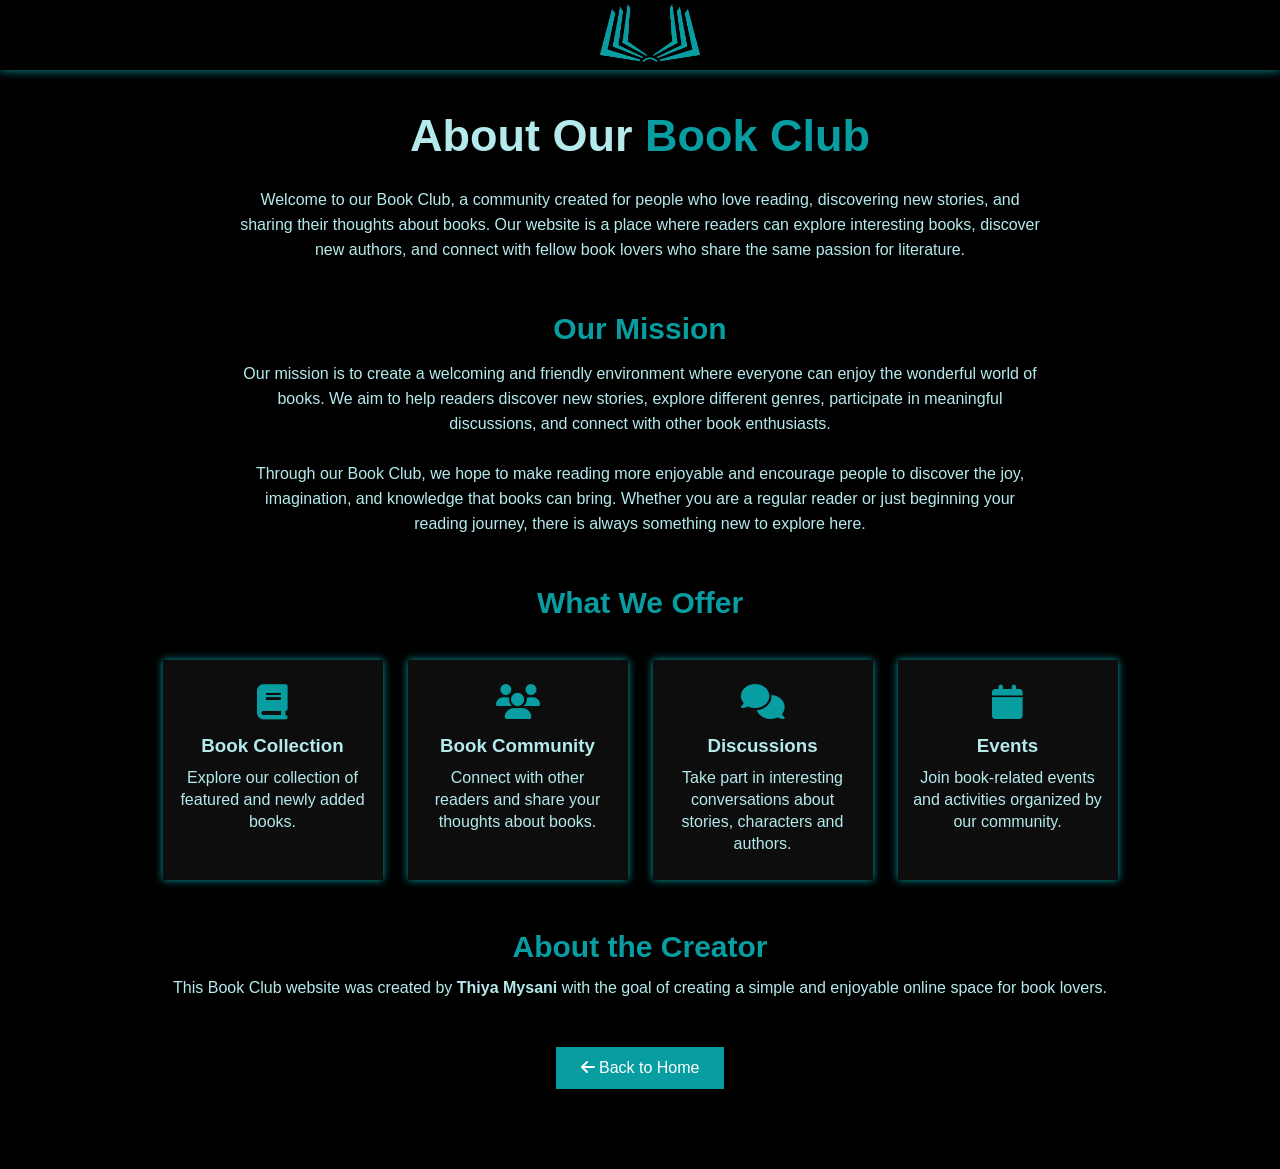
<file: about.html>
<!DOCTYPE html>
<html lang="en">

<head>
    <meta charset="UTF-8">
    <meta name="viewport" content="width=device-width, initial-scale=1.0">

    <title>About Book Club</title>

    <link rel="stylesheet" href="style.css">

    <link rel="stylesheet"
        href="https://cdnjs.cloudflare.com/ajax/libs/font-awesome/6.5.1/css/all.min.css">
</head>

<body>

    <section class="about_page">

        <nav>
            <div class="logo">
                <img src="image/logo.png">
            </div>
        </nav>

        <div class="about_page_content">

            <h1>About Our <span>Book Club</span></h1>

            <p>
                Welcome to our Book Club, a community created for people who love reading, discovering new stories, and sharing their thoughts about books. Our website is a place where readers can explore interesting books, discover new authors, and connect with fellow book lovers who share the same passion for literature.
            </p>

            <h2>Our Mission</h2>

            <p>
                Our mission is to create a welcoming and friendly environment where everyone can enjoy the wonderful world of books. We aim to help readers discover new stories, explore different genres, participate in meaningful discussions, and connect with other book enthusiasts.
                <br>
                <br>
                Through our Book Club, we hope to make reading more enjoyable and encourage people to discover the joy, imagination, and knowledge that books can bring. Whether you are a regular reader or just beginning your reading journey, there is always something new to explore here.
            </p>

            <h2>What We Offer</h2>

            <div class="about_features">

                <div>
                    <i class="fa-solid fa-book"></i>
                    <h3>Book Collection</h3>
                    <p>
                        Explore our collection of featured and newly
                        added books.
                    </p>
                </div>

                <div>
                    <i class="fa-solid fa-users"></i>
                    <h3>Book Community</h3>
                    <p>
                        Connect with other readers and share your
                        thoughts about books.
                    </p>
                </div>

                <div>
                    <i class="fa-solid fa-comments"></i>
                    <h3>Discussions</h3>
                    <p>
                        Take part in interesting conversations about
                        stories, characters and authors.
                    </p>
                </div>

                <div>
                    <i class="fa-solid fa-calendar"></i>
                    <h3>Events</h3>
                    <p>
                        Join book-related events and activities
                        organized by our community.
                    </p>
                </div>

            </div>
            
            <div class="creator">
                <h2>About the Creator</h2>
                <p>
                    This Book Club website was created by
                    <strong>Thiya Mysani</strong> with the goal of creating
                    a simple and enjoyable online space for book lovers.
                </p>
            </div>

            <a href="index.html" class="back_btn">
                <i class="fa-solid fa-arrow-left"></i>
                Back to Home
            </a>
            
        </div>

    </section>

</body>
</html>
</file>
<file: style.css>
*{
    margin: 0;
    padding: 0;
    box-sizing: border-box;
    font-family: sans-serif;    
}

body {
    background-color: black;
}

html {
    scroll-behavior: smooth;
}

section,
.about,
.featured_books,
.arrivals,
.reviews {
    scroll-margin-top: 80px;
}

section{
    width: 100%;
    height: 100vh;
    background-image: url(image/bg.png);
    background-size: cover;
    background-position: center;
}

section nav{
    width: 100%;
    display: flex;
    align-items: center;
    justify-content: space-around;
    box-shadow: 0 0 10px #089da1;
    background:black;
    position: fixed;
    left: 0;
    z-index: 100;
}

section nav .logo img{
    width: 100px;
    margin: 8px 0;
}

section nav ul{
    list-style: none;
}

section nav li{
    display: inline-block;
    padding: 0 10px;
}

section nav li a{
    text-decoration: none;
    color: #b5eaec;
}

section nav li a:hover{
    color: #089da1;
}

section nav .search_box {
    display: flex;
    align-items: center;
    background-color:#0d0d0d;
    border: 1px solid #334155;
    border-radius: 20px;
    padding: 10px 15px;
}

section nav .search_box:focus-within {
    border-color: #00f2fe;
}

section nav .search_box i{
    margin: 0 5px;
    font-size: 18px;
    color: #b5eaec;
    cursor: pointer;
}

section nav .search_box i:hover{
    color: #089da1;
    cursor: pointer;
}

section nav .search_box input {
    background: transparent;
    border: none;
    outline: none;
    color: #f8fafc;
    font-size: 14px;
    width: 200px;
}

section nav .search_box input::placeholder {
    color: #94a3b8;
}

section .main{
    display: flex;
    align-items: center;
    justify-content: space-around;
    position: relative;
    top: 10%;
    color: #b5eaec;
}

section .main h1{
    position: relative;
    font-size: 55px;
    top: 80px;
    left: 25px;
}

section .main h1 span{
    color: #089da1;
}

section .main p{
    width: 650px;
    text-align: justify;
    line-height: 22px;
    position: relative;
    top: 125px;
    left: 25px;
    color: #b5eaec;
}

section .main .main_tag .main_btn{
    background: #089da1;
    padding: 10px 20px;
    position: relative;
    top: 200px;
    left: 25px;
    color: #fff;
    text-decoration: none;
}

section .main .main_img img{
    width: 780px;
    position: relative;
    top: 90px;
    left: 20px;
}
/*services*/

.services{
    width: 100%;
    height: auto;
    margin: 35px 0;
    background-color: black;
}

.services .services_box{
    width: 95%;
    margin: 0 auto;
    display: flex;
    align-items: center;
    justify-content: space-around;
}

.services .services_box .services_card{
    text-align: center;
    width: 310px;
    height: auto;
    background-color: black;
    color: #b5eaec;
    box-shadow: 0 0 8px #089da1;
    padding: 15px 10px;
}

.services .services_box .services_card h3{
    margin-bottom: 10px;
    color: #089da1;
}
.services .services_box .services_card p{
    color: #b5eaec;
}

/*about*/

.about{
    width: 100%;
    height: auto;
    padding: 20px;
    display: flex;
    align-items: center;
    justify-content: space-around;
}

.about .about_image img{
    width: 800px;
}

.about .about_tag h1{
    font-size: 50px;
    position: relative;
    bottom: 35px;
    color: #089da1;
}

.about .about_tag p{
    line-height: 22px;
    width: 650px;
    text-align: justify;
    margin-bottom: 15px;
    color: #b5eaec;
}

.about .about_tag .about_btn{
    padding: 10px 20px;
    background: #089da1;
    color: #fff;
    text-decoration: none;
    position: relative;
    top: 50px;
}

/*Books*/

.featured_books{
    width: 100%;
    height: 100vh;
    padding: 70px 0;
}

.featured_books h1{
    display: flex;
    align-items: center;
    justify-content: center;
    margin-bottom: 30px;
    font-size: 45px;
    color: #089da1;
}

.featured_books .featured_book_box{
    width: 95%;
    /* height: 60vh; */
    margin: 0 auto;
    display: flex;
    gap: 20px;
    padding: 10px 0;
    /* grid-template-columns: 1fr 1fr 1fr 1fr 1fr 1fr 1fr 1fr 1fr 1fr 1fr 1fr 1fr 1fr 1fr; */
    /* overflow: hidden; */
    overflow-x: auto;
}

.featured_books .featured_book_box .featured_book_card{
    min-width: 250px;
    width: 250px;
    height: 420px; 
    text-align: center;
    padding: 10px 5px;
    border: 1px solid #334155;
    box-sizing: border-box;
}

.featured_books .featured_book_box .featured_book_card:hover{
    box-shadow: 0 0 8px #089da1;
    background-color: #0d0d0d;
}

.featured_books .featured_book_box .featured_book_card .featured_book_img img{
    
    width: 140px;
    margin-top: 10px;
    height: 190px;
    object-fit: cover;
    border-radius: 4px;
}

.featured_books .featured_book_box .featured_book_card .featured_book_tag h2{
    margin: 12px;
    color: #b5eaec;
}

.featured_books .featured_book_box .featured_book_card .featured_book_tag .writer{
    color: #089da1;
}

.featured_books .featured_book_box .featured_book_card .featured_book_tag .categories{
    color: #089da1;
    margin-top: 8px;
}

/* Simple text link for Learn More */
.featured_books .featured_book_box .featured_book_card .featured_book_tag .learn_more {
    display: block;
    color: #b5eaec;
    text-decoration: none;
    margin-top: 8px;
}

.featured_books .featured_book_box .featured_book_card .featured_book_tag .learn_more:hover {
    color: #089da1;
}

/* Styled button for Click to read */
.featured_books .featured_book_box .featured_book_card .featured_book_tag .f_btn {
    padding: 4px 15px;
    border: 1px solid #334155;
    text-decoration: none;
    color: #089da1;
    display: block; 
    margin-top: 8px;
}

.featured_books .featured_book_box .featured_book_card .featured_book_tag .f_btn:hover {
    background-color: #089da1;
    color: #ffffff;
}

::-webkit-scrollbar{
    width: 10px;
    height: 5px;
}

::-webkit-scrollbar-track{
    box-shadow: inset 0 0 8px rgba(0,0,0,0.2);
}

::-webkit-scrollbar-thumb{
    background: #089da1;
    border-radius: 10px;
}

/*arrivals*/

.arrivals{
    width: 100%;
    height: 100vh;
    margin-bottom: 35px;
    color: #089da1;
}

.arrivals h1{
    font-size: 50px;
    text-align: center;
    margin-bottom: 35px;    
}

.arrivals .arrivals_box{
    width: 95%;
    margin: 0 auto;
    display: grid;
    grid-template-columns: 1fr 1fr 1fr 1fr 1fr;
    grid-gap: 25px 0;
}

.arrivals .arrivals_box .arrivals_card{
    width: 250px;
    height: 340px;
    text-align: center;
    padding: 5px;
    border: 1px solid #334155;
    margin: auto 20px;
}

.arrivals .arrivals_box .arrivals_card:hover{
    box-shadow: 0 0 5px #089da1;
    background-color: #0d0d0d;
}

.arrivals .arrivals_box .arrivals_card .arrivals_image{
    width: 150px;
    height: 220px;
    margin: 0 auto;
    cursor: pointer;
    box-shadow: 0 0 8px rgba(0,0,0,0.5);
    overflow: hidden;
}

.arrivals .arrivals_box .arrivals_card .arrivals_image img{
    width: 100%;
    height: 100%;
    object-fit: cover;
    object-position: center;
    transition: 0.3s;
}

.arrivals .arrivals_box .arrivals_card:hover .arrivals_image img{
    transform: scale(1.1);
}

.arrivals .arrivals_box .arrivals_card .arrivals_tag .learn_more{
    font-family: queen of camelot;
    font-size: 20px; 
    display: block; 
    margin: 8px 0 ;
    color: #b5eaec;
    text-decoration: none;
}

.arrivals .arrivals_box .arrivals_card .arrivals_tag .arrivals_icon{
    color: #b5eaec;
    margin-bottom: 18px;
}

.arrivals .arrivals_box .arrivals_card .arrivals_tag .arrivals_btn{
    padding: 8px 20px;
    border: 1px solid #089da1;
    text-decoration: none;
    color: #089da1;
}

/*reviews*/

.reviews{
    width: 100%;
    height: auto;
}

.reviews h1{
    text-align: center;
    font-size: 50px;
    margin-top: 150px;
    color: #089da1;
}

.reviews .review_box{
    width: 95%;
    height: 50vh;
    margin: 15px auto;
    display: flex;
    align-items: center;
    justify-content: center;
}

.reviews .review_box .review_card{
    width: 400px;
    height: 320px;
    box-shadow: 0 0 8px #089da1;
    padding: 15px;
    margin: 0 12px;
}

.reviews .review_box .review_card i{
    float: right;
    font-size: 120px;
    position: relative;
    bottom: 20px;
    color: #b5eaec;
}

.reviews .review_box .review_card .card h2{
    color: #089da1;
}


.reviews .review_box .review_card .card_top img{
    width: 80px;
    border-radius: 50%;
    margin-bottom: 10px;
}

.reviews .review_box .review_card .card p{
    margin: 10px 0 10px 0;
    text-align: justify;
    line-height: 22px;
    color: #b5eaec;
}

.reviews .review_box .review_card .card .review_icon i{
    font-size: 16px;
    float: left;
    margin-top: 20px;
    color: #b5eaec;
    padding: 0 1px;
}

/*Banner*/

.banner{
    width: 100%;
    height: 50vh;
    background-image: url(image/banner.png);
    background-size: cover;
    background-position: center;
}

.banner .banner_btn{
    padding: 8px 20px;
    background: #b5eaec;
    text-decoration: none;
    color: #070734;
    position: relative;
    top: 70%;
    left: 7%;
    border-radius: 10px;
}


/*Footer*/

footer{
    width: 100%;
    background-color:#0d0d0d;
}

footer .footer_main{
    width: 100%;
    display: flex;
    justify-content: space-around;
}

footer .footer_main .tag{
    margin: 10px 0;
}

footer .footer_main .tag img{
    width: 100px;
    margin-bottom: 10px;
}

footer .footer_main .tag p{
    width: 250px;
    line-height: 22px;
    text-align: justify;
    color: #b5eaec;
}

footer .footer_main .tag h1{
    font-size: 25px;
    margin: 25px 0;
    color: #089da1;
}

footer .footer_main .tag a{
    display: block;
    color: #b5eaec;
    text-decoration: none;
    margin: 10px 0;
}

footer .footer_main .tag i{
    margin-right: 10px;
    color: #b5eaec;
}

footer .footer_main .tag .social_link i{
    margin: 0 5px;
}

footer .footer_main .tag .search_bar{
    width: 230px;
    height: 30px;
    background-color:#0d0d0d;
    border: 1px solid #334155;
    border-radius: 20px;
}

footer .footer_main .tag .search_bar input{
    width: 200px;
    padding: 2px 0;
    position: relative;
    top: 17%;
    left: 6%;
    border: none;
    outline: none;
    font-size: 13px;
    background: none;
    color: #b5eaec;
}

footer .footer_main .tag .search_bar button{
    padding: 7px 15px;
    background: #089da1;
    border: none;
    margin-top: 25px;
    border-radius: 25px;
    color: #fff;
    cursor: pointer;
}

footer .end{
    display: flex;
    align-items: center;
    justify-content: center;
    padding: 15px;
    color: #b5eaec;
}

footer .end span{
    color: #089da1;
    margin-left: 10px;
}

.about_page {
    min-height: 100vh;
    background: black;
    color: #b5eaec;
    padding-top: 30px;
}

.about_page_content {
    width: 80%;
    margin: 0 auto;
    padding: 80px 0;
    text-align: center;
}

.about_page_content h1 {
    font-size: 45px;
    color: #b5eaec;
    margin-bottom: 25px;
}

.about_page_content h1 span {
    color: #089da1;
}

.about_page_content > p {
    max-width: 800px;
    margin: 0 auto 50px;
    line-height: 25px;
}

.about_page_content h2 {
    color: #089da1;
    font-size: 30px;
    margin: 30px 0 15px;
}

.about_features {
    display: flex;
    justify-content: center;
    gap: 25px;
    margin: 40px 0;
}

.about_features div {
    width: 220px;
    padding: 25px 15px;
    background: #0d0d0d;
    box-shadow: 0 0 8px #089da1;
}

.about_features i {
    font-size: 35px;
    color: #089da1;
    margin-bottom: 15px;
}

.about_features h3 {
    margin-bottom: 10px;
}

.about_features p {
    line-height: 22px;
}

.back_btn {
    display: inline-block;
    margin-top: 10px;
    padding: 12px 25px;
    background: #089da1;
    color: white;
    text-decoration: none;
}

nav {
    width: 100%;
    height: 70px;
    display: flex;
    align-items: center;
    padding-left: 20px;
    background: black;
    box-shadow: 0 0 10px #089da1;
    position: fixed;
    top: 0;
    left: 0;
    z-index: 100;
}

nav .logo img {
    width: 100px;
}

.creator{
    margin-top: 50px;
    margin-bottom: 40px;
}

/* Custom Book Details Modal */
/* Clean & Spacious Book Details Modal */
.custom-modal {
    display: none;
    position: fixed;
    z-index: 1000;
    left: 0;
    top: 0;
    width: 100%;
    height: 100%;
    background-color: rgba(0, 0, 0, 0.75);
    backdrop-filter: blur(8px);
    align-items: center;
    justify-content: center;
}

.custom-modal-content {
    background: linear-gradient(145deg, #121619, #0a0d0e);
    border: 1px solid rgba(8, 157, 161, 0.4);
    color: #b5eaec;
    padding: 38px;
    border-radius: 16px;
    width: 90%;
    max-width: 650px;
    position: relative;
    box-shadow: 0 12px 35px rgba(0, 0, 0, 0.8), 
                0 0 25px rgba(8, 157, 161, 0.25);
}

.close-modal {
    position: absolute;
    top: 16px;
    right: 22px;
    color: #b5eaec;
    font-size: 28px;
    font-weight: bold;
    cursor: pointer;
    transition: color 0.2s ease, transform 0.2s ease;
}

.close-modal:hover {
    color: #089da1;
}

.modal-body-container {
    display: flex;
    gap: 30px;
    align-items: flex-start;
}

.modal-body-container img {
    width: 160px;
    height: 240px;
    object-fit: cover;
    border-radius: 10px;
    box-shadow: 0 8px 20px rgba(0, 0, 0, 0.6);
    border: 1px solid rgba(255, 255, 255, 0.1);
    flex-shrink: 0;
}

.modal-info {
    text-align: left;
    width: 100%;
}

.modal-title {
    font-size: 28px;
    font-weight: 700;
    color: #b5eaec;
    margin: 0 0 10px 0;
    letter-spacing: 0.5px;
    line-height: 1.2;
}

/* Subtitle Line (Author + Category Badge Inline) */
.modal-meta-row {
    display: flex;
    align-items: center;
    gap: 14px;
    margin-bottom: 16px;
    flex-wrap: wrap;
}

.modal-author-text {
    font-size: 16px;
    color: #c4d3d5;
}

.modal-author-text strong {
    color: #c4d3d5;
    font-weight: 600;
}

.category-badge {
    color: #00c2c7;
    font-size: 15px;
    font-weight: 600;
    letter-spacing: 0.5px;
}

/* Subtle separator line */
.modal-divider {
    height: 1px;
    background: rgba(255, 255, 255, 0.08);
    margin-bottom: 18px;
    width: 100%;
}

/* Readable Paragraph Text */
.modal-summary-text {
    font-size: 15.5px;
    line-height: 1.65;
    color: #b5eaec;
    margin-bottom: 26px;
}

/* Button Styling */
.modal-read-btn {
    display: inline-block;
    padding: 12px 26px;
    background-color: #089da1;
    color: #ffffff;
    text-decoration: none;
    border-radius: 8px;
    font-weight: 550;
    font-size: 15px;
}

.modal-read-btn:hover {
    background-color: #b5eaec;
    color:#043335;
}

@media (max-width: 580px) {
    .modal-body-container {
        flex-direction: column;
        align-items: center;
    }
    .modal-info {
        text-align: center;
    }
    .modal-meta-row {
        justify-content: center;
    }
}

/*MOBILE RESPONSIVE MEDIA QUERIES*/

@media screen and (max-width: 768px) {
    
    /* 1. Navigation Bar Adjustment */
    section nav, nav {
        flex-direction: column;
        height: auto;
        padding: 10px;
    }

    section nav ul {
        margin: 10px 0;
        text-align: center;
    }

    section nav li {
        padding: 5px;
    }

    section nav .search_box {
        width: 90%;
        margin-bottom: 10px;
    }

    section nav .search_box input {
        width: 100%;
    }

    section {
        height: auto;
        min-height: 100vh;
        padding-bottom: 50px;
    }

    section .main {
        flex-direction: column;
        top: 80px;
        text-align: center;
    }

    section .main h1 {
        font-size: 32px;
        top: 0;
        left: 0;
    }

    section .main p {
        width: 90%;
        margin: 0 auto;
        top: 20px;
        left: 0;
        text-align: center;
    }

    section .main .main_tag .main_btn {
        top: 40px;
        left: 0;
        display: inline-block;
    }

    section .main .main_img img {
        width: 90%;
        top: 60px;
        left: 0;
    }

    .services .services_box {
        flex-direction: column;
        gap: 20px;
    }

    .services .services_box .services_card {
        width: 90%;
    }

    .about {
        flex-direction: column;
        text-align: center;
    }

    .about .about_image img {
        width: 100%;
    }

    .about .about_tag h1 {
        bottom: 0;
        font-size: 36px;
        margin-top: 20px;
    }

    .about .about_tag p {
        width: 100%;
        text-align: center;
    }

    .about .about_tag .about_btn {
        top: 15px;
        display: inline-block;
    }

    .arrivals {
        height: auto;
    }

    .arrivals .arrivals_box {
        grid-template-columns: 1fr;
        justify-items: center;
    }

    .arrivals .arrivals_box .arrivals_card {
        margin: 10px 0;
    }

    .reviews {
        height: auto;
    }

    .reviews .review_box {
        flex-direction: column;
        height: auto;
    }

    .reviews .review_box .review_card {
        width: 90%;
        height: auto;
        margin: 15px 0;
    }

    footer .footer_main {
        flex-direction: column;
        align-items: center;
        text-align: center;
    }

    footer .footer_main .tag p {
        width: 90%;
        margin: 0 auto;
    }

    /* 8. About Page Specific Features */
    .about_features {
        flex-direction: column;
        align-items: center;
    }

    .about_features div {
        width: 90%;
    }
}
</file>
